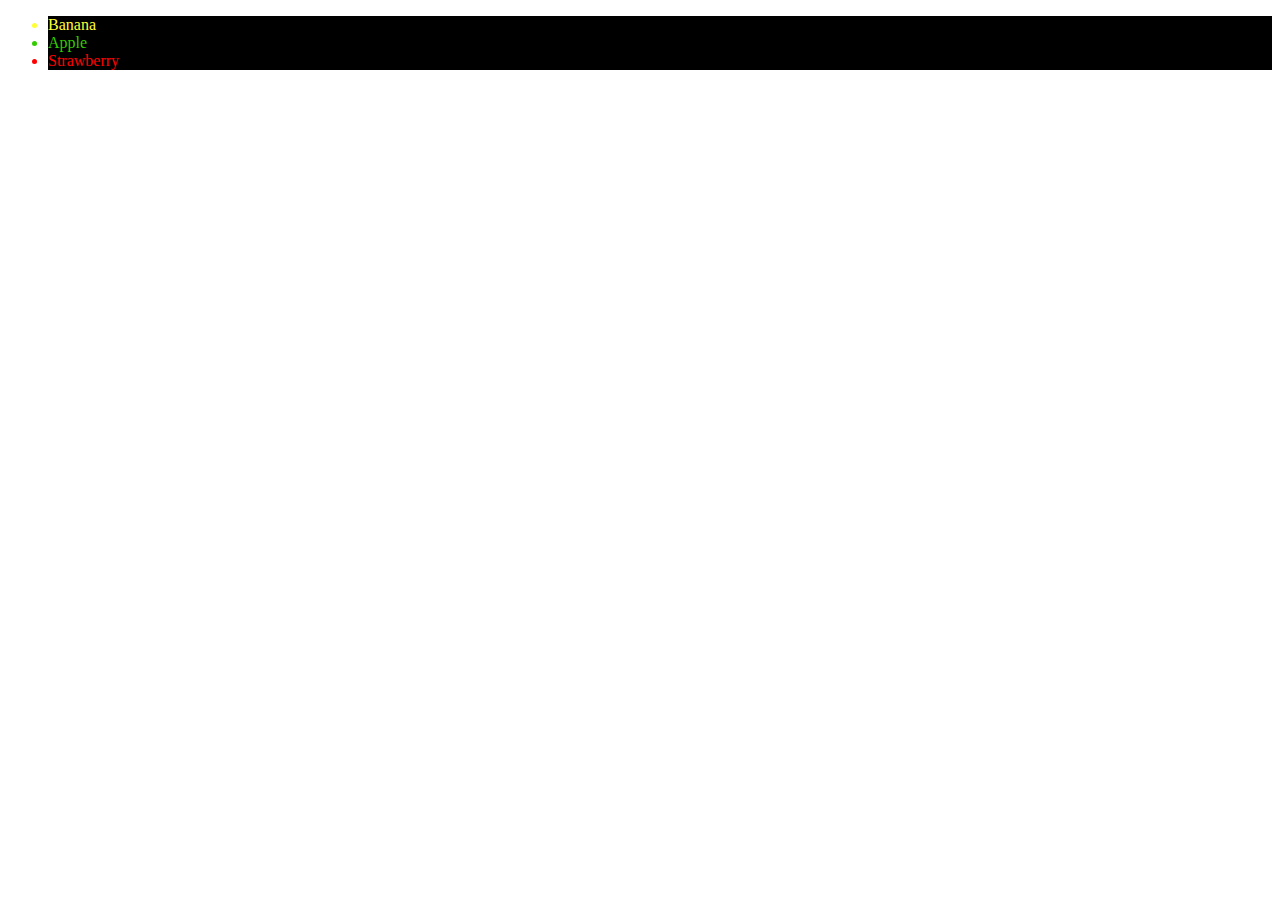
<file: fruit.html>
<!DOCTYPE html>
<html lang="en">

<head>
    <meta charset="UTF-8">
    <meta http-equiv="X-UA-Compatible" content="IE=edge">
    <meta name="viewport" content="width=device-width, initial-scale=1.0">
    <title>fruit</title>
</head>

<body>
    <ul>
        <li id="banana">Banana</li>
        <li id="apple">Apple</li>
        <li id="strawberry">Strawberry</li>
    </ul>

</body>
<script src="fruit.js"></script>

</html>
</file>
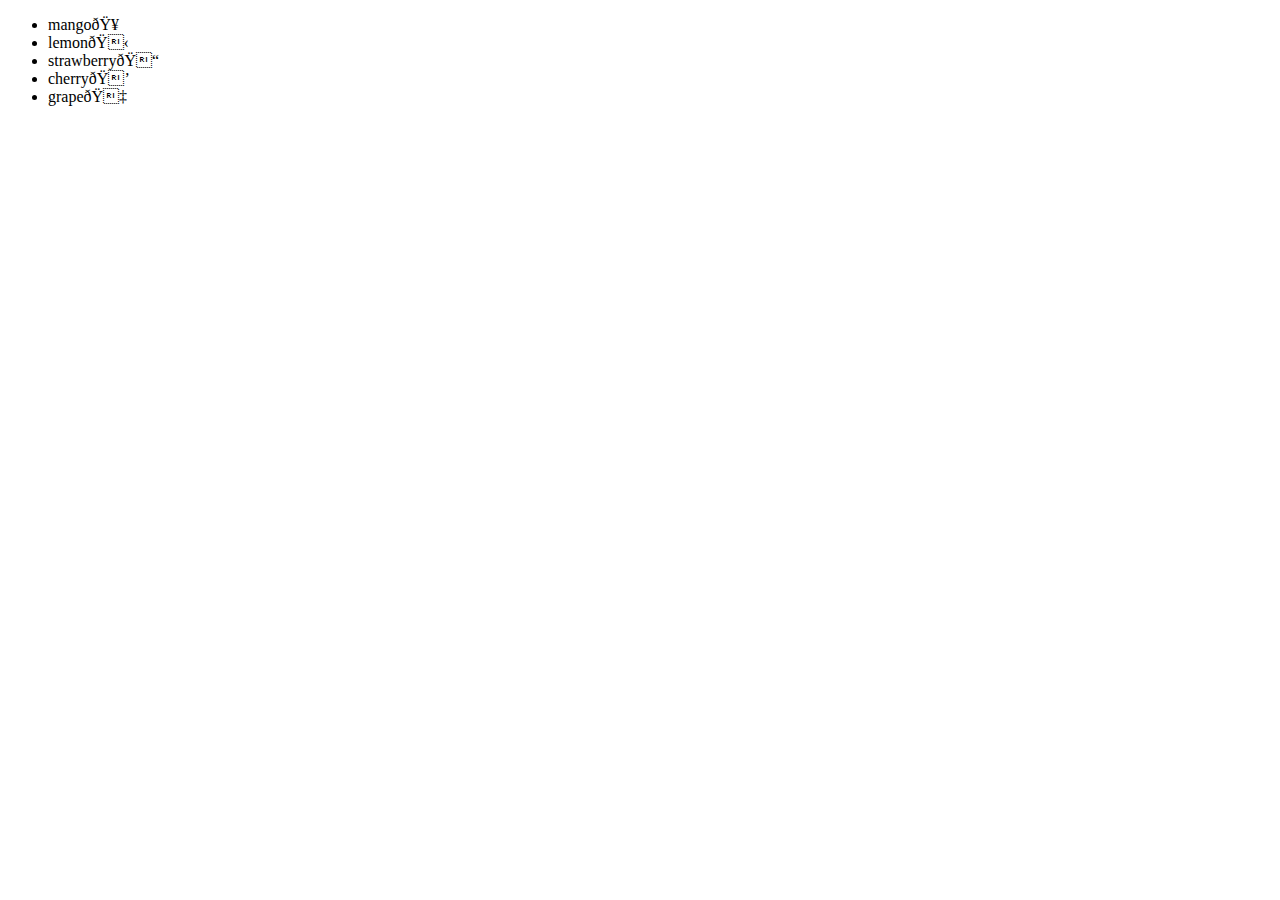
<file: fruitList.html>
<!DOCTYPE html>
<html lang="en">

<head>
    <meta charset="UTF-8">
    <meta http-equiv="X-UA-Compatible" content="IE=edge">
    <meta name="viewport" content="width=device-width, initial-scale=1.0">
    <title>fruit</title>
</head>

<body>
    <ul id="list"></ul>
</body>
<script src="fruitList.js"></script>

</html>
</file>
